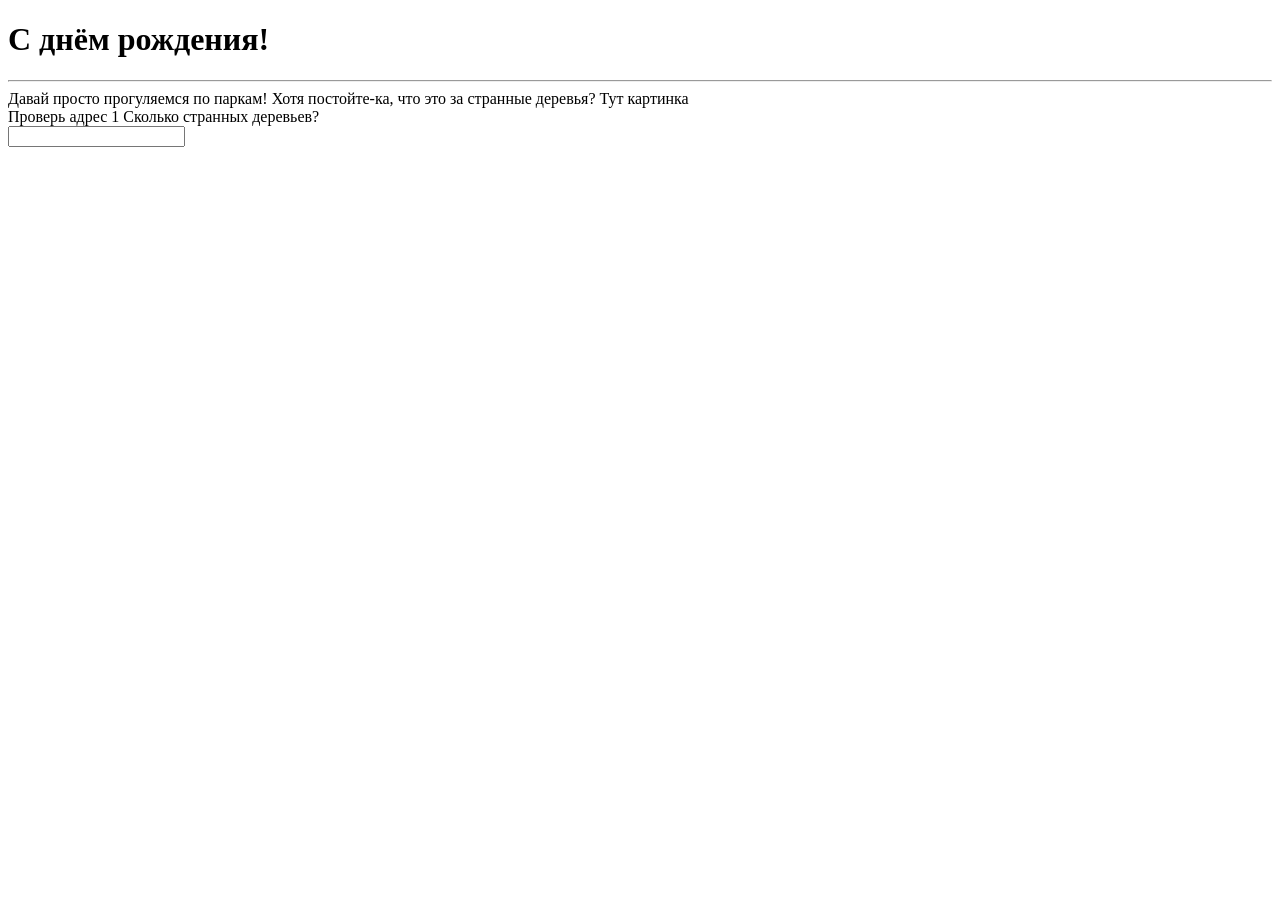
<file: happy_birthday.html>
<!DOCTYPE html>
<html lang="en">
  <head>
    <meta charset="utf-8" />
    <title>My Page</title>
  </head>
  <body>
    <h1>С днём рождения!</h1>
    <div id="bingo"></div>
    <hr />
    <div id="question">
      Давай просто прогуляемся по паркам! Хотя постойте-ка, что это за странные
      деревья? Тут картинка
      <div class="">
        Проверь адрес 1 Сколько странных деревьев?
      </div>
    </div>
    <form name="answer_form">
      <input type="text" id="user_answer" name="user_answer" />
    </form>
    <script src="script.js"></script>
  </body>
</html>
</file>
